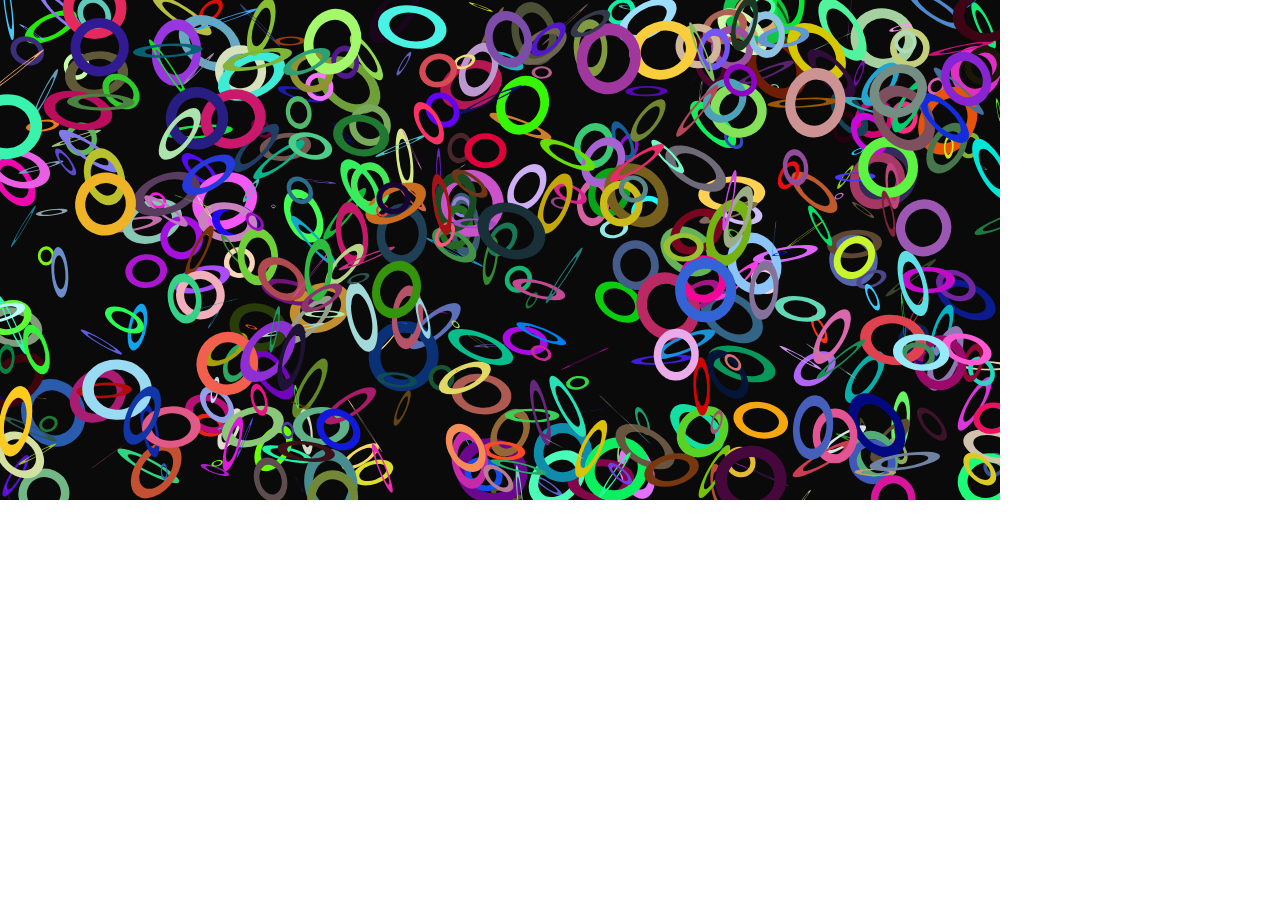
<file: Homework/Geometric Universe/index.html>
<!DOCTYPE html>
<html>
  <head>
    <meta charset="UTF-8">
    <title>P5.js Exercise02 - Geometric Universe</title>
    <script src="libraries/p5.js" type="text/javascript"></script>
    <script src="libraries/p5.dom.js" type="text/javascript"></script>
    <script src="libraries/p5.sound.js" type="text/javascript"></script>
    <script src="sketch.js" type="text/javascript"></script>
    <style> body {padding: 0; margin: 0;} canvas {vertical-align: top;} </style>
  </head>
  <body>
  </body>
</html>
</file>
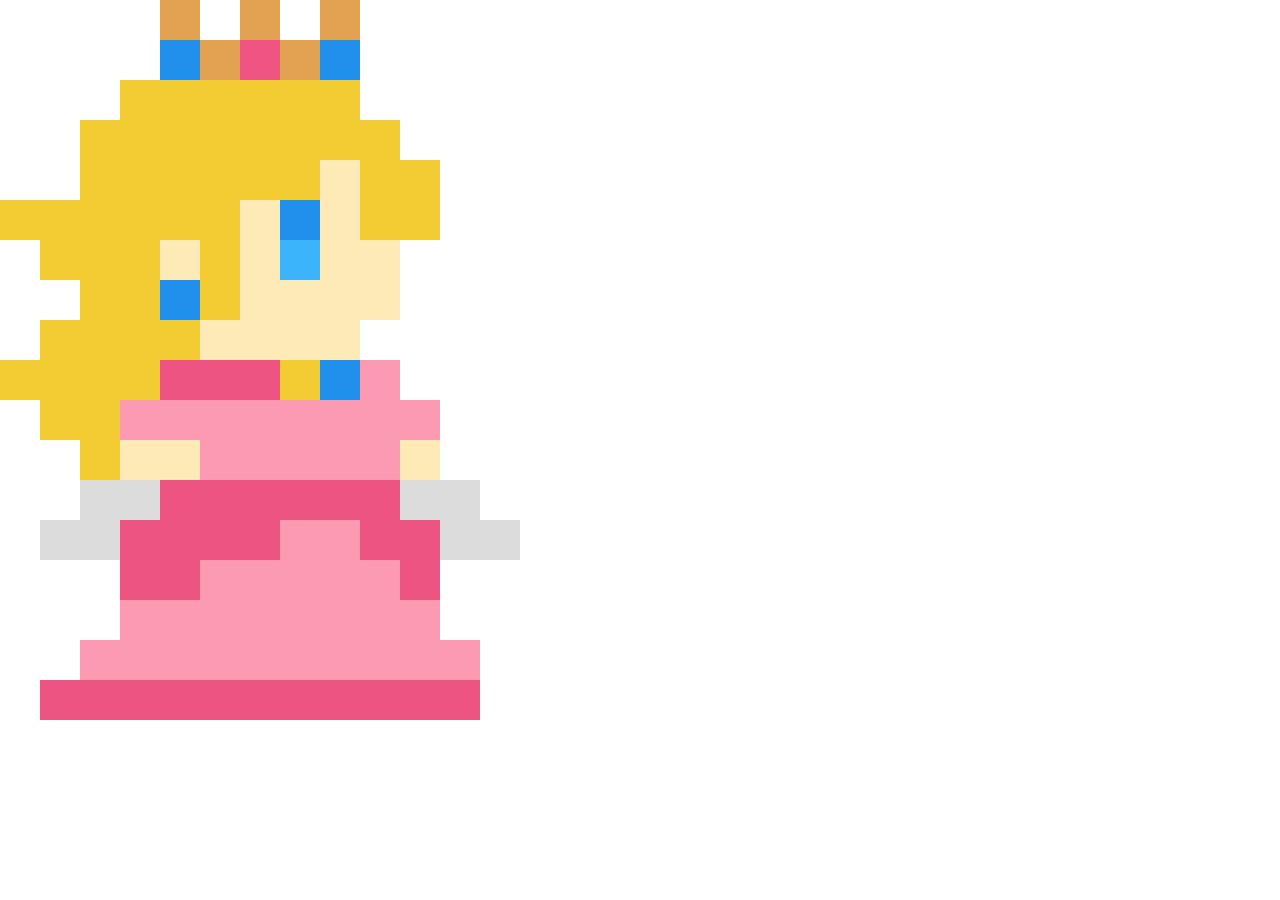
<file: Homework/Pixel Art Design/index.html>
<!DOCTYPE html>
<html>
  <head>
    <meta charset="UTF-8">
    <title>P5.js Coordinates</title>
    <script src="libraries/p5.js" type="text/javascript"></script>
    <script src="libraries/p5.dom.js" type="text/javascript"></script>
    <script src="libraries/p5.sound.js" type="text/javascript"></script>
    <script src="sketch.js" type="text/javascript"></script>
    <style> body {padding: 0; margin: 0;} canvas {vertical-align: top;} </style>
  </head>
  <body>
  </body>
</html>
</file>
